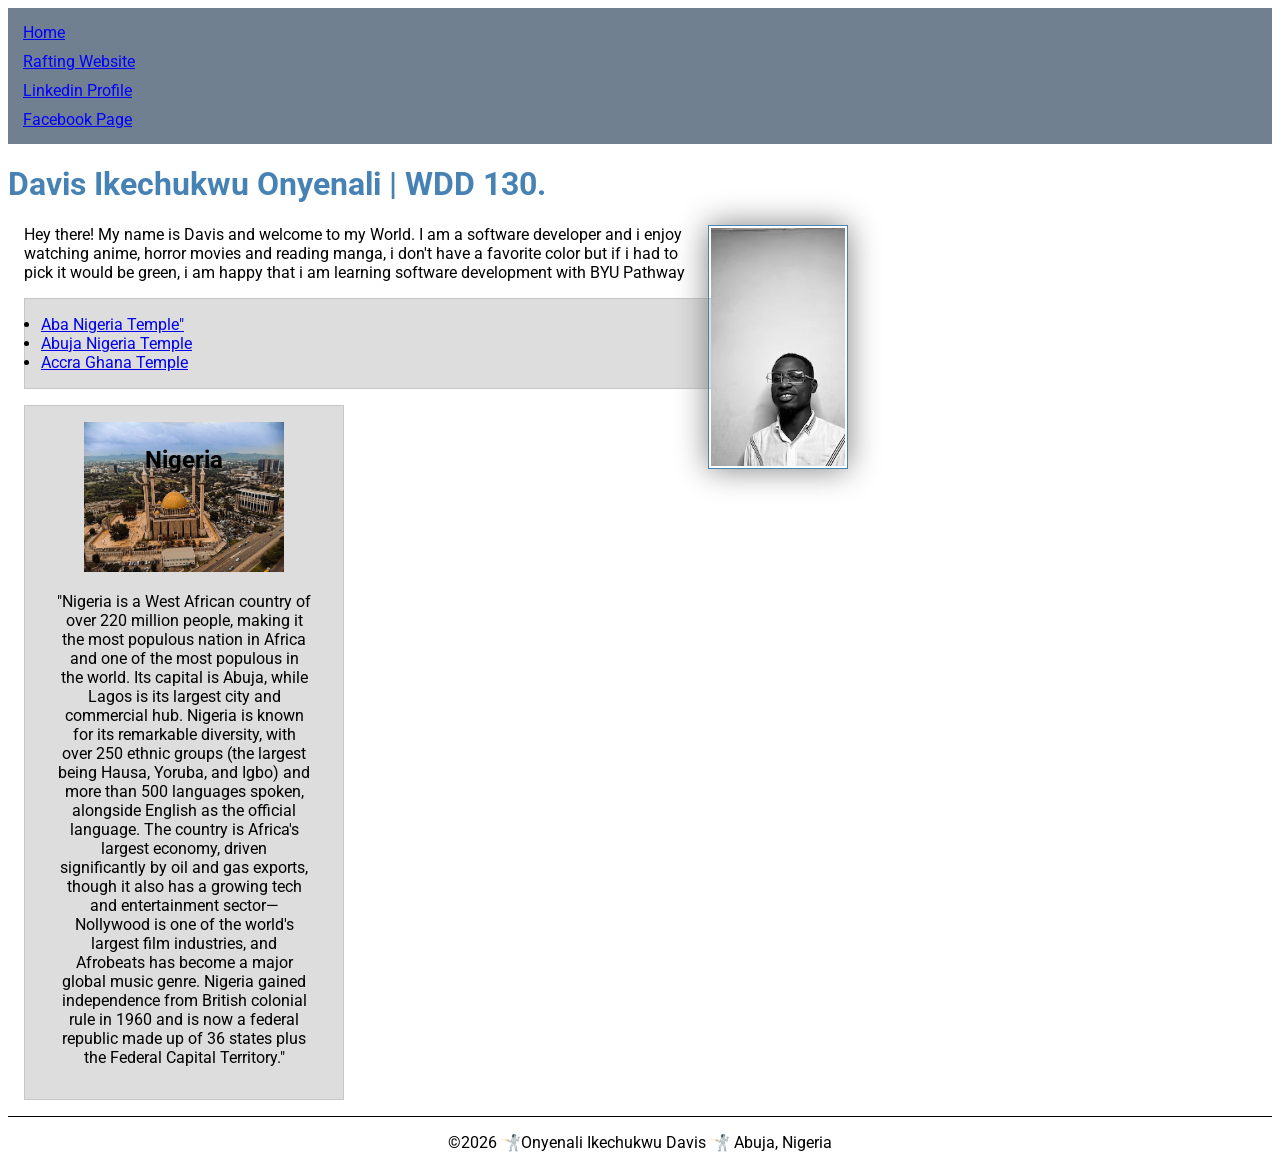
<file: index.html>
<!-- 16 July 2026-->
<!DOCTYPE html>
<html lang="en-US">

<head>
    <meta charset="UTF-8">
    <meta name="viewport" content="width=device-width, initial-scale=1.0">
    <title>Davis Ikechukwu Onyenali | WDD 130</title>
    <meta name="description" content="Davis Ikechukwu Onyenali's WDD 130 course home page">
    <meta name="author" content="Onyenali Ikechukwu Davis">
    <link rel="stylesheet" href="styles/styles.css">
    <link rel="preconnect" href="https://fonts.googleapis.com">
    <link rel="preconnect" href="https://fonts.gstatic.com" crossorigin>
    <link
      href="https://fonts.googleapis.com/css2?family=Roboto:ital,wght@0,100..900;1,100..900&display=swap"
      rel="stylesheet">
</head>

<body>
    <header>
        <nav>
            <a href="#">Home</a>
            <a href="wwr/"> Rafting Website</a>
            <a href="https://www.linkedin.com/in/davis-onyenali">Linkedin Profile</a>
            <a href="https://www.facebook.com/mann.daveo/">Facebook Page</a>
        </nav>
    </header>
    <main>
        <h1>Davis Ikechukwu Onyenali | WDD 130.</h1>
        <img src="images/profile.webp" alt="Davis Onyenali" width="200">
        <p>Hey there! My name is Davis and welcome to my World. I am a software developer and i
            enjoy watching anime, horror movies and reading manga, i don't have a favorite color but
            if i had to pick it would be green, i am happy that i am learning software development
            with BYU Pathway </p>
        <ul class="box" indent>
            <li><a href="https://www.churchofjesuschrist.org/temples/details/aba-nigeria-temple?lang=eng"
                  target="_blank">Aba Nigeria Temple"</a>
            </li>
            <li><a href="https://www.churchofjesuschrist.org/temples/details/abuja-nigeria-temple?lang=eng"
                  target="_blank">Abuja Nigeria Temple</a>
            </li>
            <li><a href="https://www.churchofjesuschrist.org/temples/details/accra-ghana-temple?lang=eng"
                  target="_blank">Accra Ghana Temple
                </a></li>
        </ul>
    </main>
    <aside class="box">
        <h2>Nigeria</h2>
        <img src="images/nigeria.webp" alt="Central Mosque of Nigeria">
        <p>"Nigeria is a West African country of over 220 million people, making it the most
            populous nation in Africa and one of the most populous in the world. Its capital is
            Abuja, while Lagos is
            its largest city and commercial hub. Nigeria is known for its remarkable diversity, with
            over 250
            ethnic groups (the largest being Hausa, Yoruba, and Igbo) and more than 500 languages
            spoken,
            alongside English as the official language. The country is Africa's largest economy,
            driven significantly by
            oil and gas exports, though it also has a growing tech and entertainment
            sector—Nollywood is one of
            the world's largest film industries, and Afrobeats has become a major global music
            genre. Nigeria
            gained independence from British colonial rule in 1960 and is now a federal republic
            made up of
            36 states plus the Federal Capital Territory." </p>
    </aside>
    <footer>
        <p> ©️2026 🤺Onyenali Ikechukwu Davis 🤺 Abuja, Nigeria</p>
    </footer>
</body>

</html>
</file>
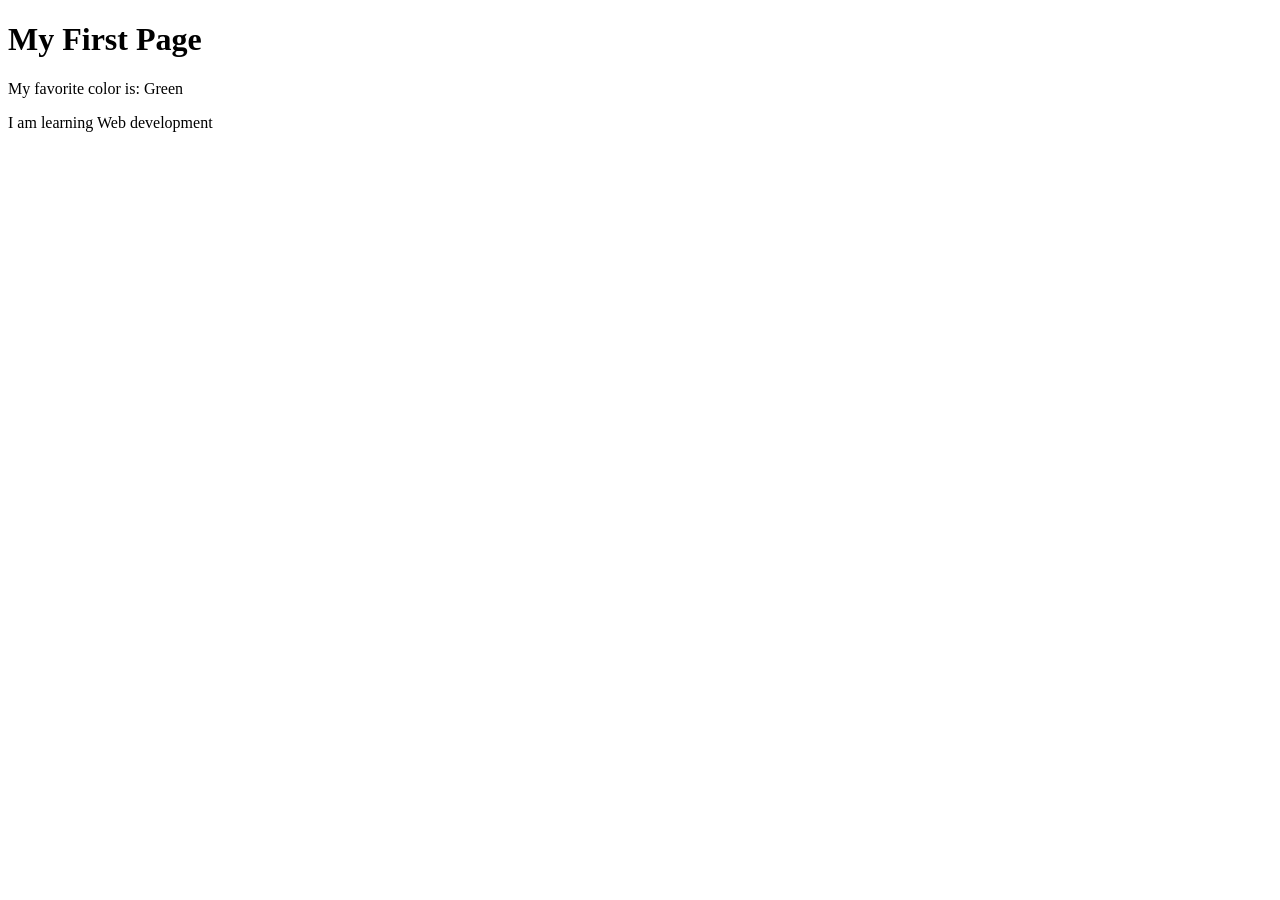
<file: week01/first-page.html>
<!DOCTYPE html>
<html lang="en">

<head>
    <meta charset="UTF-8">
    <meta name="viewport" content="width=device-width, initial-scale=1.0">
    <title>My First Page</title>
</head>

<body>
    <h1>My First Page</h1>
    <p>My favorite color is: Green </p>
    <p> I am learning Web development</p>
</body>

</html>
</file>
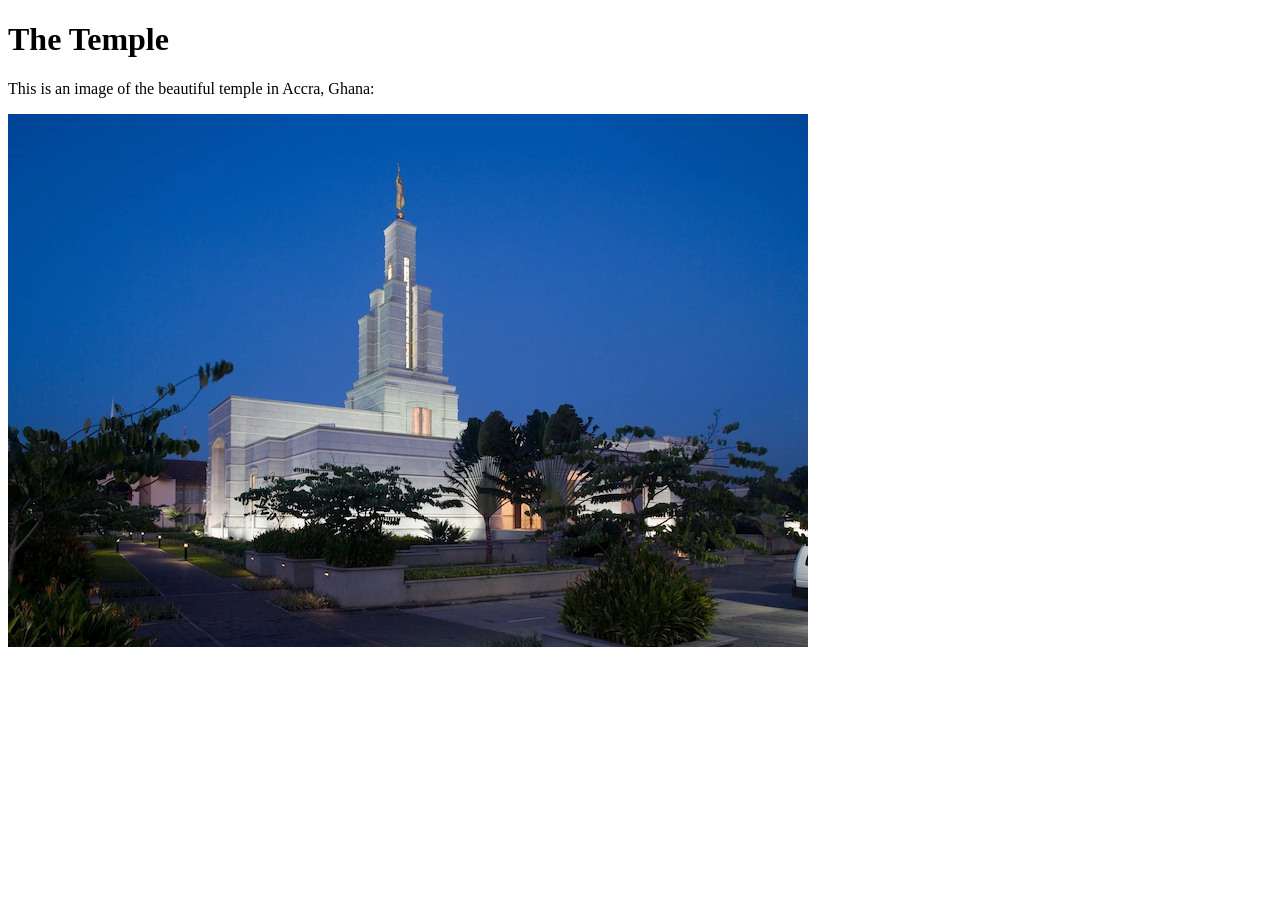
<file: week01/images.html>
<!DOCTYPE html>
<html lang="en">

<head>
    <meta charset="UTF-8">
    <meta name="viewport" content="width=device-width, initial-scale=1.0">
    <title>Temple Image</title>
</head>

<body>
    <h1>The Temple</h1>
    <p>This is an image of the beautiful temple in Accra, Ghana:</p>
    <img src="images/temple-small.webp" alt="The Accra Ghana Temple">

</body>

</html>
</file>
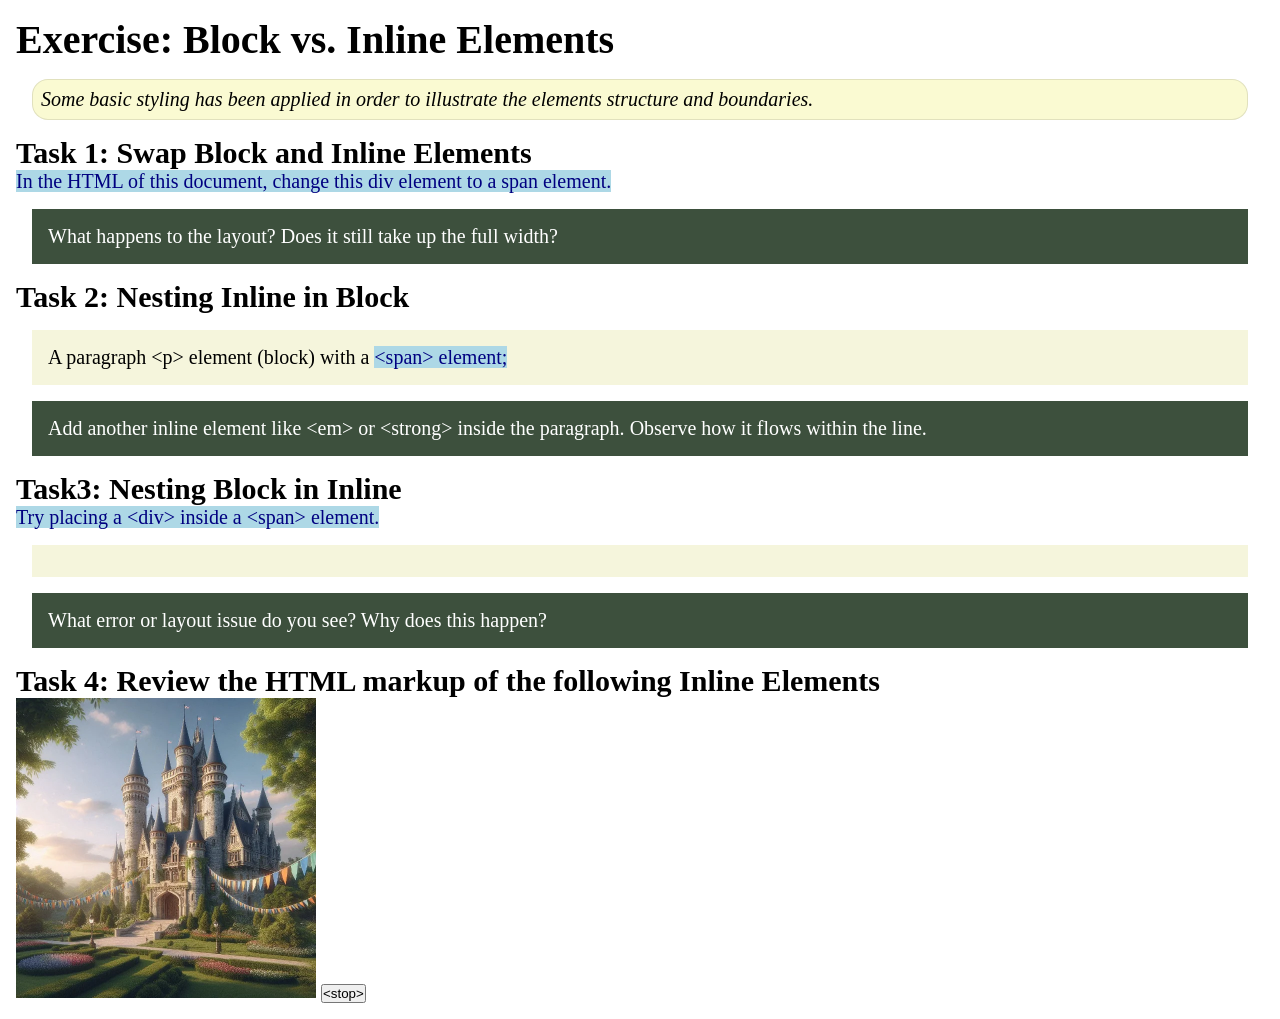
<file: week02/block-vs-inline.html>
<!DOCTYPE html>
<html lang="en">

<head>
    <meta charset="UTF-8">
    <meta name="viewport" content="width=device-width, initial-scale=1.0">
    <title>Exercise: Block vs. Inline Elements</title>
    <link rel="stylesheet" href="styles/block-vs-inline.css">
</head>

<body>
    <main>
        <h1>Exercise: Block vs. Inline Elements</h1>
        <p class="note">Some basic styling has been applied in order to illustrate the elements
            structure and
            boundaries.</p>

        <h2>Task 1: Swap Block and Inline Elements</h2>
        <span>In the HTML of this document, change this div element to a span element.</span>

        <p class="question">What happens to the layout? Does it still take up the full width?</p>

        <h2>Task 2: Nesting Inline in Block</h2>
        <p>A paragraph &lt;p&gt; element (block) with a <span>&lt;span&gt; element;</span></p>
        <p class="question">Add another inline element like &lt;em&gt; or &lt;strong&gt; inside the
            paragraph. <em></em>Observe
            how it flows within the line.</p>

        <h2>Task3: Nesting Block in Inline</h2>
        <span>Try placing a &lt;div&gt; inside a &lt;span&gt; element.<div></div></span>
        <p class="question">What error or layout issue do you see? Why does this happen?</p>


        <h2>Task 4: Review the HTML markup of the following Inline Elements</h2>
        <img src="images/castle.webp" alt="placeholder image (images are inline)" width="300"
          height="300">
        <a href="https://churchofjesuschrist.org"></a>
        <button type="button">&lt;stop&gt; </button>
    </main>
</body>

</html>
</file>
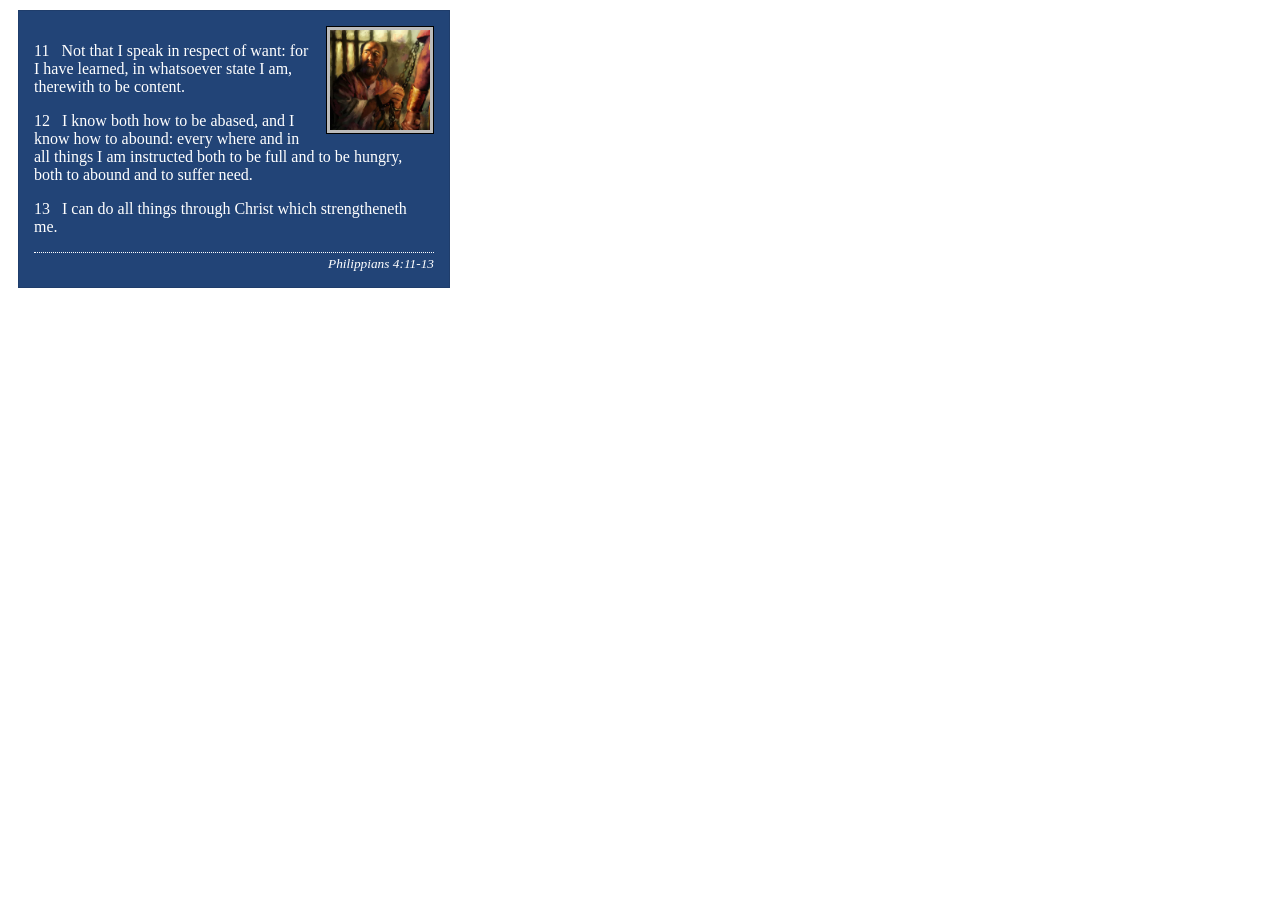
<file: week02/box-model-solution.html>
<!DOCTYPE html>
<html lang="en">
<head>
    <meta charset="UTF-8">
    <meta name="viewport" content="width=device-width, initial-scale=1.0">
    <title>Box Model Activity</title>
    <link rel="stylesheet" href="styles/box-model-solution.css">
</head>
<body>
    <main>
        <div class="callout">
            <img src="images/apostle-paul-imprisoned.webp" alt="Paul the Apostle - Imprisoned in Rome" width="200" height="200">
            <blockquote>
                <p>11 &nbsp; Not that I speak in respect of want: for I have learned, in whatsoever state I am, therewith to be content.</p>
                <p>12 &nbsp; I know both how to be abased, and I know how to abound: every where and in all things I am instructed both to be full and to be hungry, both to abound and to suffer need.</p>
                <p>13 &nbsp; I can do all things through Christ which strengtheneth me.</p>
            </blockquote>
            <cite>Philippians 4:11-13</cite>
        </div>
    </main>
</body>
</html>
</file>
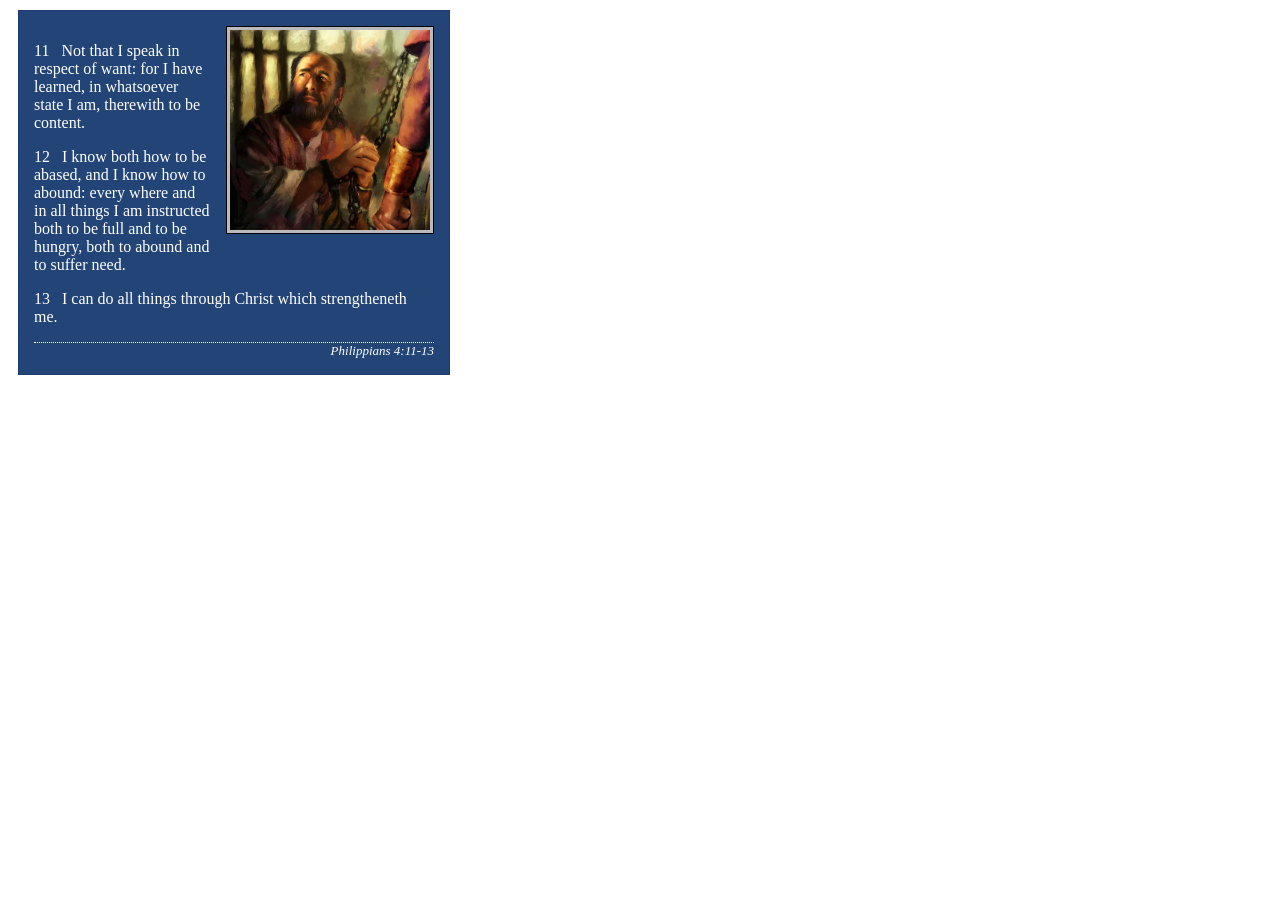
<file: week02/box-model.html>
<!DOCTYPE html>
<html lang="en">

<head>
    <link rel="stylesheet" href="styles/box-model.css">
    <meta charset="UTF-8">
    <meta name="viewport" content="width=device-width, initial-scale=1.0">
    <title>Box Model Activity</title>
</head>

<body>
    <main>
        <div class="callout">
            <img src="images/apostle-paul-imprisoned.webp"
              alt="Paul the Apostle - Imprisoned in Rome" width="200" height="200">
            <blockquote>
                <p>11 &nbsp; Not that I speak in respect of want: for I have learned, in whatsoever
                    state I am, therewith to be content.</p>
                <p>12 &nbsp; I know both how to be abased, and I know how to abound: every where and
                    in all things I am instructed both to be full and to be hungry, both to abound
                    and to suffer need.</p>
                <p>13 &nbsp; I can do all things through Christ which strengtheneth me.</p>
            </blockquote>
            <cite>Philippians 4:11-13</cite>
        </div>
    </main>
</body>

</html>
</file>
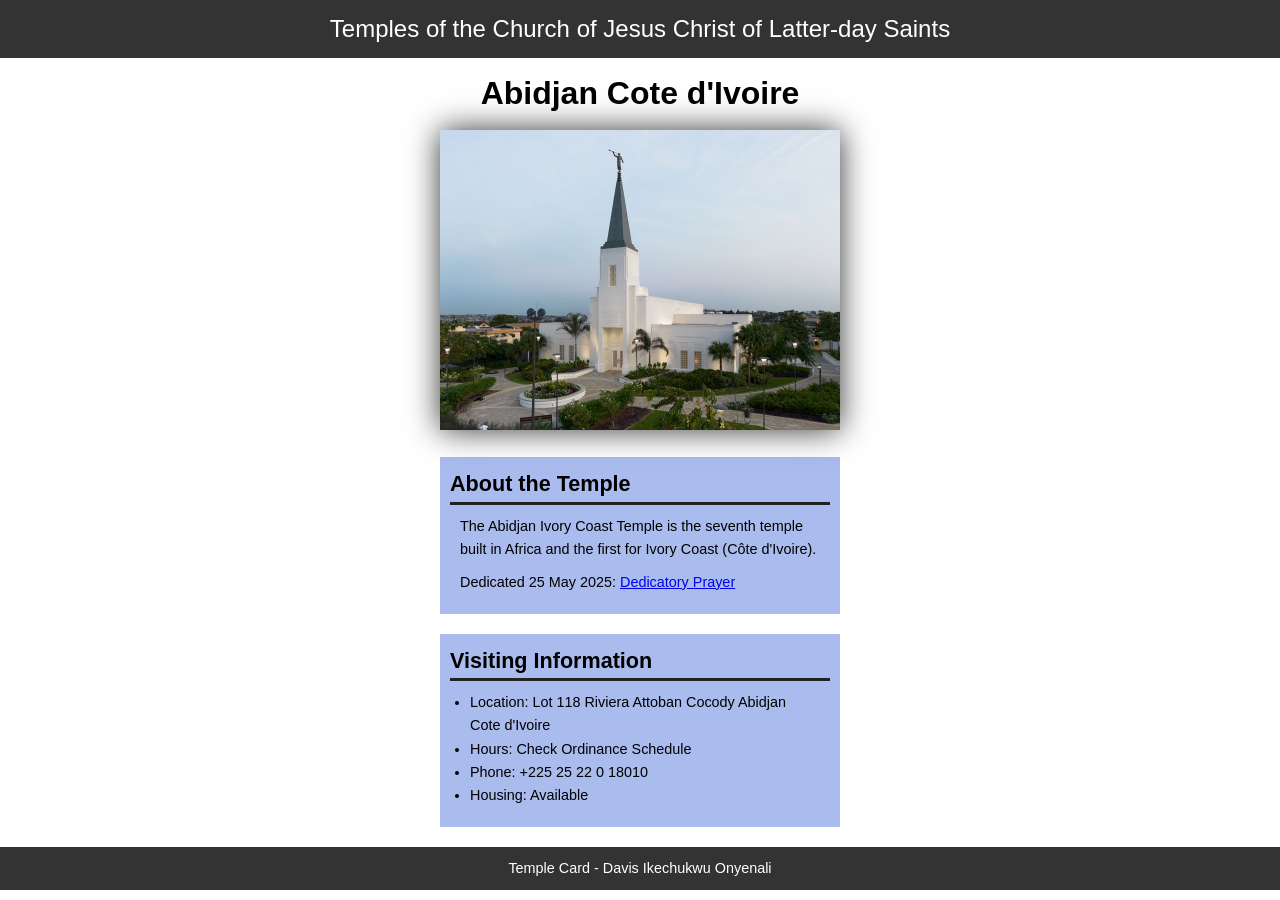
<file: week02/temple.html>
<!DOCTYPE html>
<html lang="en">

<head>
    <meta charset="UTF-8">
    <meta name="viewport" content="width=device-width, initial-scale=1.0">
    <title>Temple Card - Abidjan Cote d'Ivoire</title>
    <link rel="stylesheet" href="./styles/temple.css">
</head>

<body>
    <header>
        <p>Temples of the Church of Jesus Christ of Latter-day Saints</p>
    </header>
    <main>
        <h1>Abidjan Cote d'Ivoire</h1>
        <picture>
            <img src="images/abidjan-ivory-coast.jpeg" alt="Abidjan Cote d'Ivoire Temple">
        </picture>
        <section>
            <h2>About the Temple</h2>
            <p>The Abidjan Ivory Coast Temple is the seventh temple built in Africa and the first
                for Ivory Coast (Côte
                d'Ivoire).</p>
            <p>Dedicated 25 May 2025: <a
                  href="https://www.churchofjesuschrist.org/temples/dedicatory-prayer/abidjan-ivory-coast-temple/2025-05-25?lang=eng"
                  target="_blank" rel="noopener noreferrer">Dedicatory Prayer</a></p>
        </section>
        <section>
            <h2>Visiting Information</h2>
            <ul>
                <li>Location: Lot 118 Riviera Attoban Cocody Abidjan Cote d'Ivoire</li>
                <li>Hours: Check Ordinance Schedule</li>
                <li>Phone: +225 25 22 0 18010</li>
                <li>Housing: Available</li>
            </ul>
        </section>
    </main>
    <footer>
        <p>Temple Card - Davis Ikechukwu Onyenali </p>
    </footer>
</body>

</html>
</file>
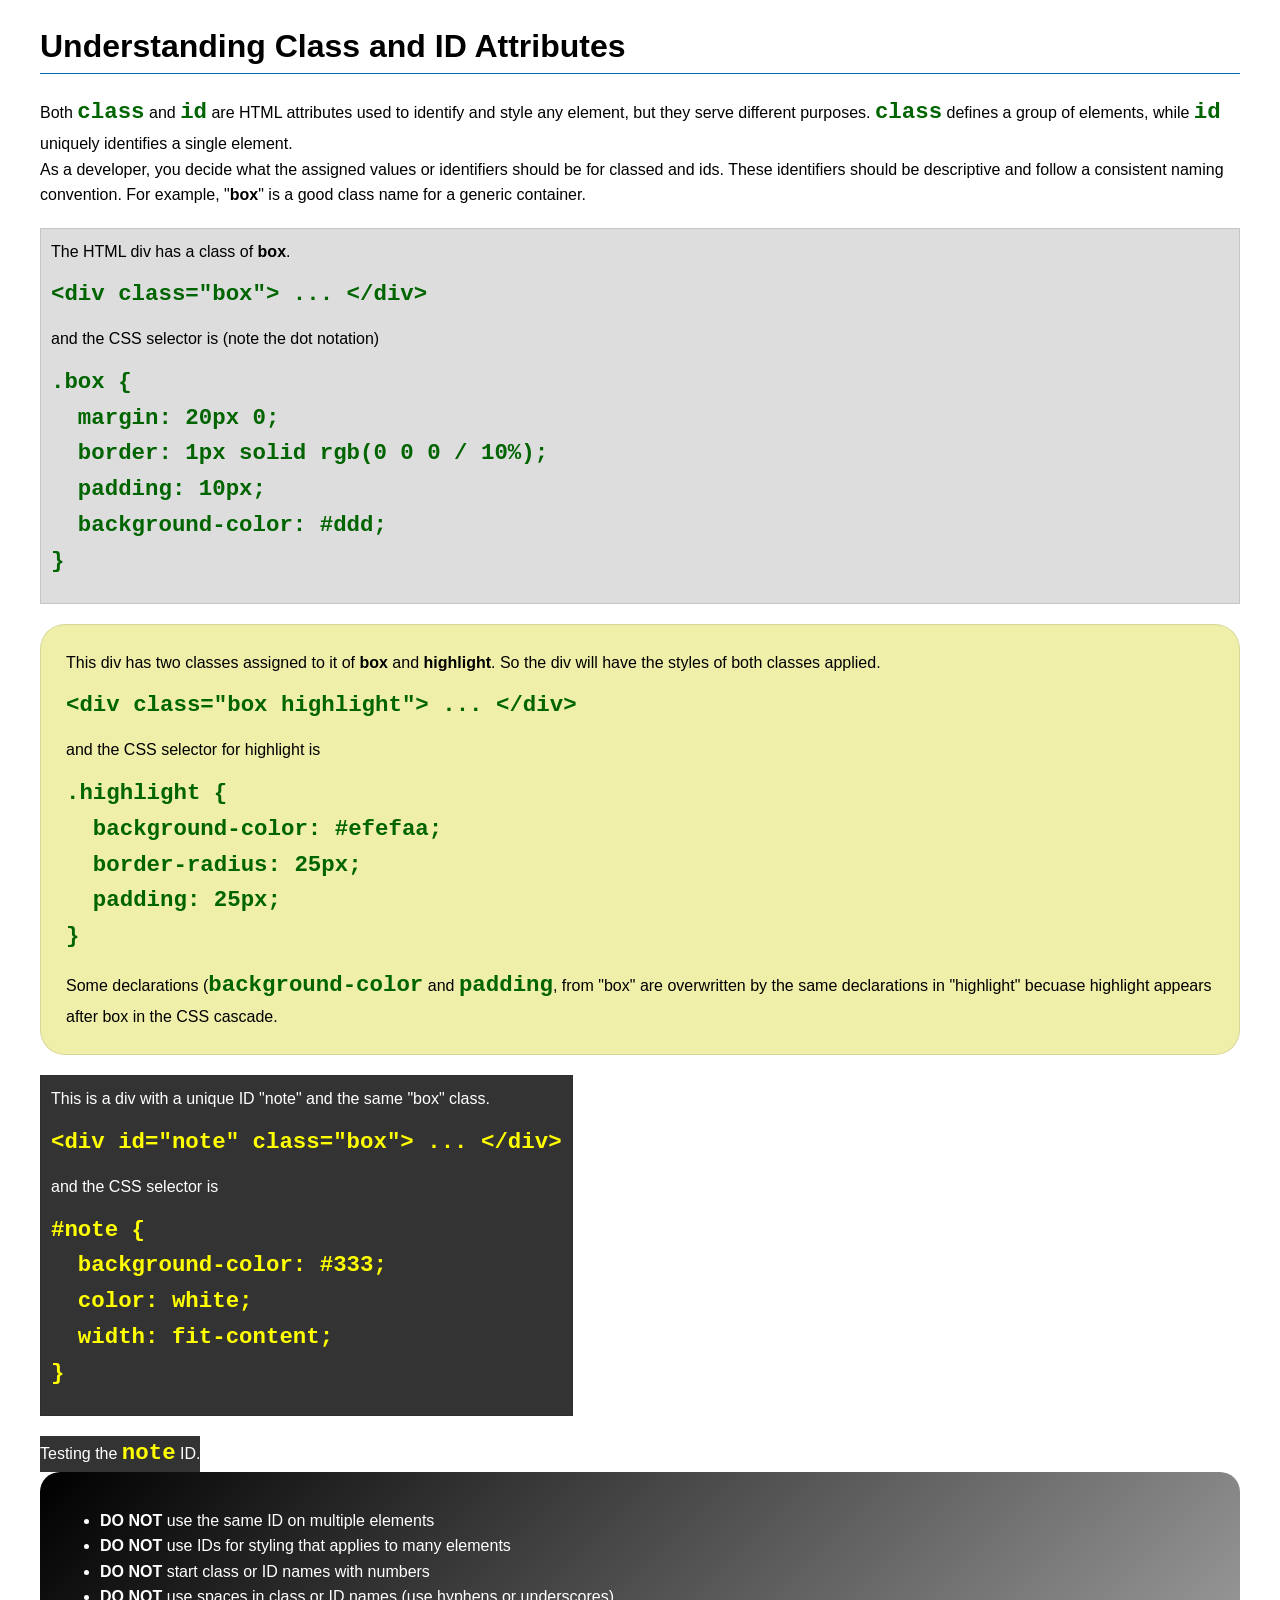
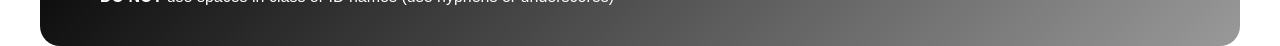
<file: week03/class-and-id.html>
<!DOCTYPE html>
<html lang="en">

<head>
    <meta charset="UTF-8">
    <meta name="viewport" content="width=device-width, initial-scale=1.0">
    <title>Class vs ID Attributes</title>
    <link rel="stylesheet" href="styles/class-and-id.css">
</head>

<body>
    <h1>Understanding Class and ID Attributes</h1>
    <p>Both <code>class</code> and <code>id</code> are HTML attributes used to identify and style any element, but they
        serve different purposes. <code>class</code> defines a group of elements, while <code>id</code> uniquely
        identifies a single element.</p>
    <p>As a developer, you decide what the assigned values or identifiers should be for classed and ids. These
        identifiers should be
        descriptive and follow a consistent naming convention. For example, "<strong>box</strong>" is a good class name
        for a generic container.</p>
    <div class="box">
        <p>The HTML div has a class of <strong>box</strong>.</p>
        <pre><code class="html">&lt;div class="box"&gt; ... &lt;/div&gt;</code></pre>
        and the CSS selector is (note the dot notation)
        <pre><code class="css">.box {
  margin: 20px 0;
  border: 1px solid rgb(0 0 0 / 10%);
  padding: 10px;
  background-color: #ddd; 
}</code></pre>
    </div>

    <div class="box highlight">
        <p>This div has two classes assigned to it of <strong>box</strong> and <strong>highlight</strong>. So the div
            will have the styles of both classes applied.</p>
        <pre><code class="html">&lt;div class="box highlight"&gt; ... &lt;/div&gt;</code></pre>
        and the CSS selector for highlight is
        <pre><code class="css">.highlight {
  background-color: #efefaa;
  border-radius: 25px;
  padding: 25px;
}</code></pre>
<p>Some declarations (<code>background-color</code> and <code>padding</code>, from "box" are overwritten by the same declarations in "highlight" becuase highlight appears after box in the CSS cascade.</p>
    </div>

    <div id="note" class="box">
        <p>This is a div with a unique ID "note" and the same "box" class.</p>
        <pre><code class="html">&lt;div id="note" class="box"&gt; ... &lt;/div&gt;</code></pre>
        and the CSS selector is
        <pre><code class="css">#note {
  background-color: #333;
  color: white;
  width: fit-content;
}</code></pre>
    </div>

    <div id="note">
        <p>Testing the <code>note</code> ID.</p>
    </div>

    <section id="best-practice">
        <ul>
            <li><strong>DO NOT</strong> use the same ID on multiple elements</li>
            <li><strong>DO NOT</strong> use IDs for styling that applies to many elements</li>
            <li><strong>DO NOT</strong> start class or ID names with numbers</li>
            <li><strong>DO NOT</strong> use spaces in class or ID names (use hyphens or underscores)</li>
        </ul>
    </section>




</body>

</html>
</file>
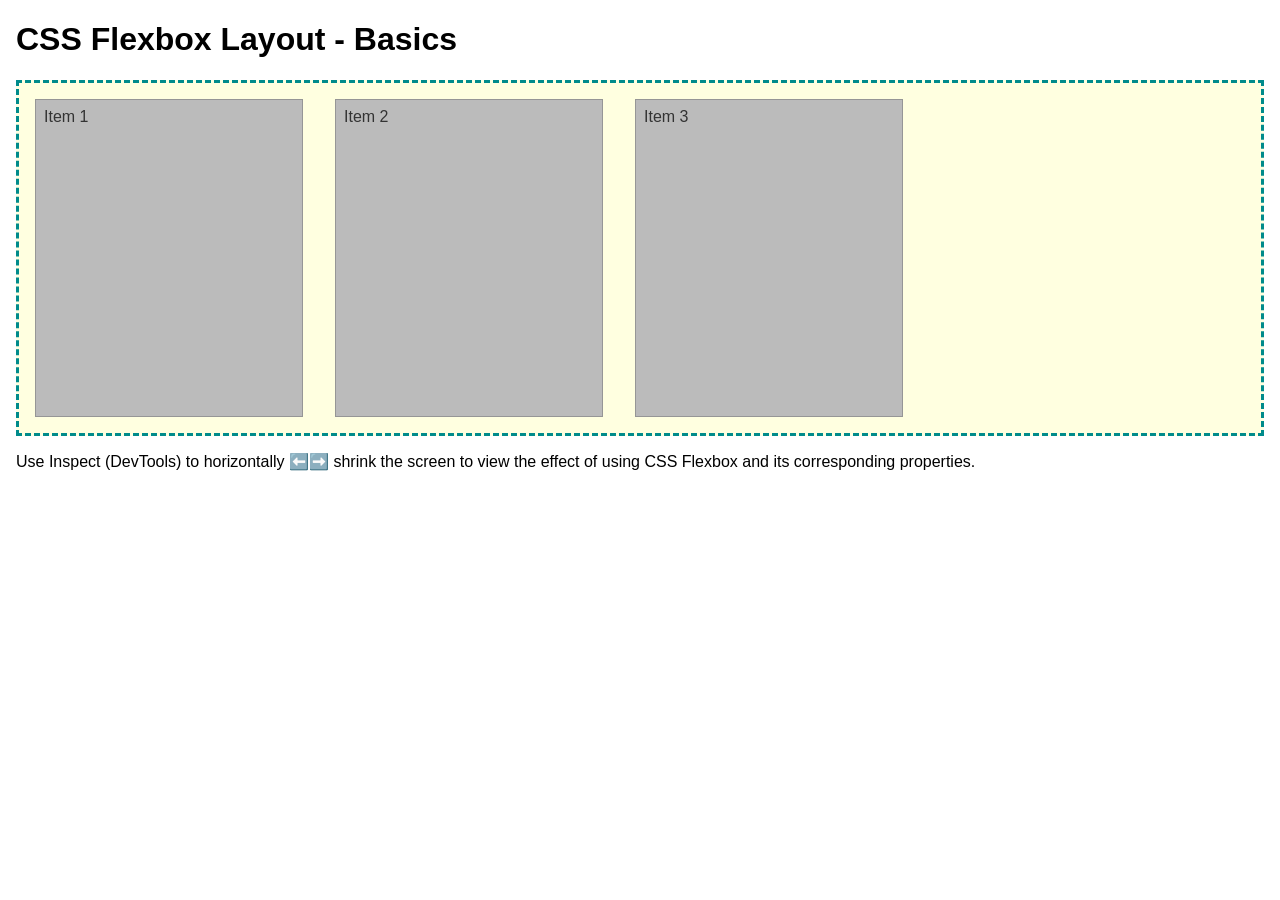
<file: week04/flexbox-layout.html>
<!DOCTYPE html>
<html lang="en">
<head>
    <meta charset="UTF-8">
    <meta name="viewport" content="width=device-width, initial-scale=1.0">
    <title>CSS Flexbox Layout - Basics</title>
    <link rel="stylesheet" href="styles/flexbox.css">
</head>
<body>
    <main>
        <h1>CSS Flexbox Layout - Basics</h1>
        <div class="flex-container">
            <div class="flex-item item1">Item 1</div>
            <div class="flex-item item2">Item 2</div>
            <div class="flex-item item3">Item 3</div>
        </div>
        <p>Use Inspect (DevTools) to horizontally ⬅️➡️ shrink the screen to view the effect of using CSS Flexbox and its corresponding properties.</p>
    </main>
</body>
</html>
</file>
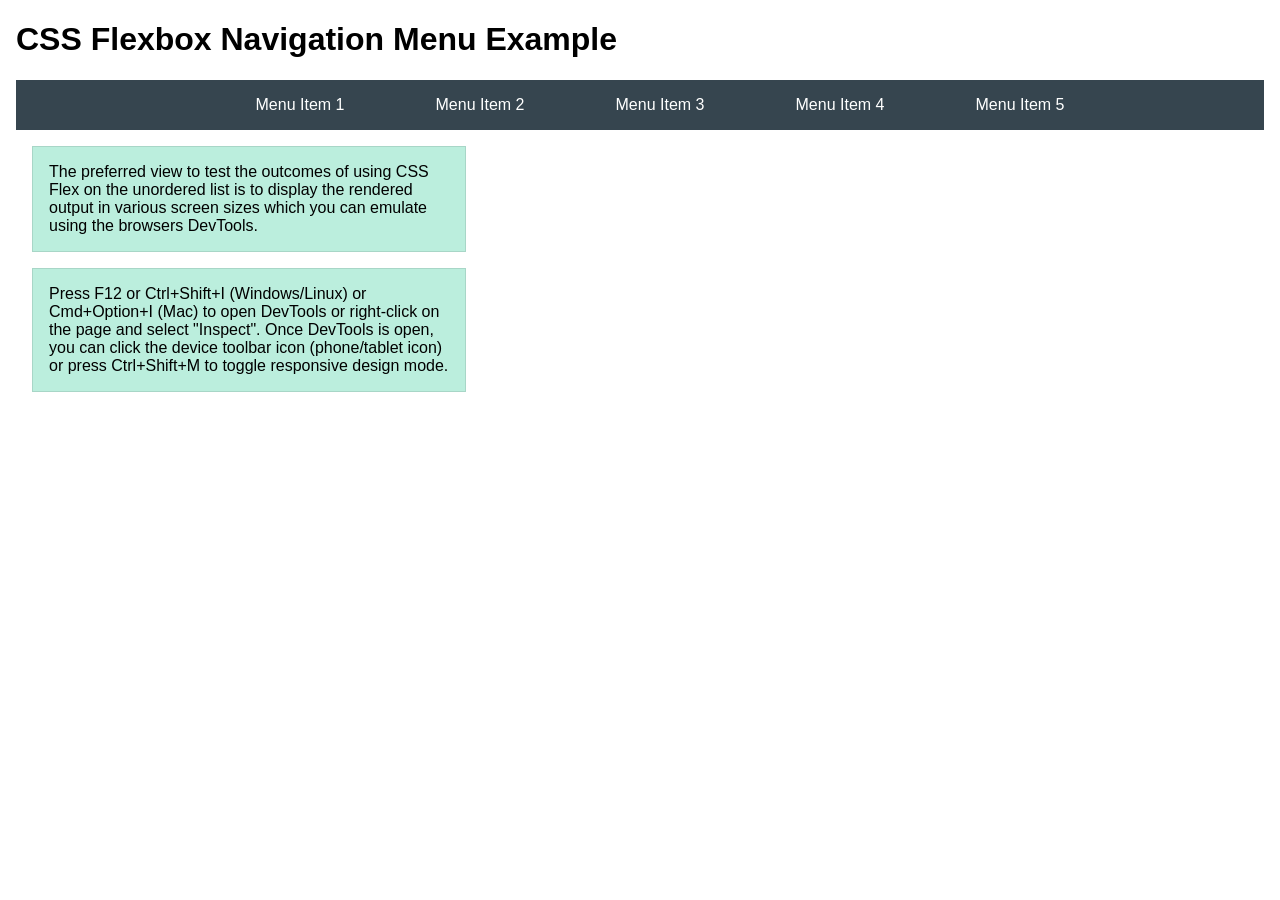
<file: week04/flexbox-menu.html>
<!DOCTYPE html>
<html lang="en">
<head>
    <meta charset="UTF-8">
    <meta name="viewport" content="width=device-width, initial-scale=1.0">
    <title>CSS Flexbox - Navigation Menu</title>
    <link rel="stylesheet" href="styles/flexbox-menu.css">
</head>
<body>
    <main>
        <h1>CSS Flexbox Navigation Menu Example</h1>
        <nav>
            <ul>
                <li><a href="#">Menu Item 1</a></li>
                <li><a href="#">Menu Item 2</a></li>
                <li><a href="#">Menu Item 3</a></li>
                <li><a href="#">Menu Item 4</a></li>
                <li><a href="#">Menu Item 5</a></li>
            </ul>
        </nav>
        <p>The preferred view to test the outcomes of using CSS Flex on the unordered list is to display the rendered output in various screen sizes which you can emulate using the browsers DevTools.</p>

        <p>Press F12 or Ctrl+Shift+I (Windows/Linux) or Cmd+Option+I (Mac) to open DevTools or right-click on the page and select "Inspect". Once DevTools is open, you can click the device toolbar icon (phone/tablet icon) or press Ctrl+Shift+M to toggle responsive design mode.</p>

                      
        
    </main>
</body>
</html>
</file>
<file: styles/styles.css>
* {
    margin: 1;
    padding: 0;
    box-sizing: border-box;
}

body {
    font-size: 16px;
    font-family: Roboto, Arial, sans-serif;
}

nav {
    background-color: slategray;
    padding: 10px;
}

nav a {
    color: blue;
    padding: 5px;
    display: block;
}

h1 {
    color: steelblue;
}

main {
    max-width: 840px;
}

main img {
    width: 140px;
    height: auto;
    border: 1px solid steelblue;
    padding: 2px;
    box-shadow: 0 0 30px gray;
    float: right;
    margin: 0 0 1rem 1rem;
}

p {
    margin: 1rem;
    padding: 0;
}

aside {
    width: 20em;
    text-align: center;
    position: relative;
}

aside h2 {
    position: absolute;
    top: 20px;
    left: 120px;
}

aside img {
    width: 200px;
    height: auto;
}

footer {
    margin-top: 15px;
    border-top: 1px solid #000;
    text-align: center;
}

/* Class Selectors */
.box {
    margin: 1rem;
    border: 1px solid rgb(0 0 0 / 10%);
    padding: 1rem;
    background-color: #ddd;
    color: #000;
}

.indent {
    padding-left: 2rem;
}
</file>
<file: week02/styles/block-vs-inline.css>
* {
    margin: 0;
    padding: 0;
}

body {
    font-size: 20px;
    margin: 1rem;
}

p,
div {
    background-color: beige;
    margin: 1rem;
    padding: 1rem;
}

span {
    color: navy;
    background-color: lightblue;
}

code {
    margin: 0;
    padding: 0;
    color: green;
    font-size: 1.2rem;
}

.note {
    font-style: italic;
    background-color: lightgoldenrodyellow;
    border-radius: 1rem;
    border: 1px solid rgb(0 0 0 / 10%);
    margin: 1rem;
    padding: .5rem;
}

.question {
    background-color: #3d503d;
    color: #fff;
}
</file>
<file: week02/styles/box-model-solution.css>
.callout {
    max-width: 400px;
    margin: 10px;
    border: 1px solid rgba(0, 0, 0, .1);
    padding: 15px;
    background-color: #247;
    color: #fff;
}

.callout img {
    float: right;
    margin: 0 0 10px 15px;
    border: 1px solid #000;
    padding: 3px;
    background-color: #bbb;
    width: 100px;
    height: auto;

}

blockquote {
    margin: 0;
}

cite {
    display: block;
    border-top: 1px dotted #fff;
    padding-top: 3px;
    text-align: right;
    font-size: smaller;
}
</file>
<file: week02/styles/box-model.css>
.callout {
    max-width: 400px;
    margin: 10px;
    border: 1px solid rgb(0 0 0/0.1);
    padding: 15px;
    background-color: #247;
    color: #fff;
}

.callout img {
    float: right;
    margin: 0 0 10px 15px;
    border: 1px solid #000;
    padding: 3px;
    background-color: #bbb;
    width: 15 0px;
    height: auto;

}

blockquote {
    margin: 0;
}

cite {
    display: block;
    border-top: 1px dotted #fff;
    text-align: right;
    font-size: small;
}
</file>
<file: week02/styles/temple.css>
* {
    margin: 0;
    padding: 0;
}

body {
    font-family: Arial, sans-serif;
    line-height: 1.6;
}

header,
footer {
    background-color: #333;
    color: #fff;
    padding: 10px;
    text-align: center;
    font-size: 1.5rem;
}

main {
    width: 400px;
    margin: 0 auto;
}

h1 {
    margin: 10px;
    text-align: center;
}

h2 {
    border-bottom: 3px solid #222;
}

img {
    width: 400px;
    height: auto;
    box-shadow: 0 0 30px #333;
}

section {
    margin: 20px 0;
    border: 1px solid rgb(0 0 0 / 10px);
    padding: 10px;
    background-color: #abe;
    font-size: .9rem;
}

section p {
    margin: 10px;
}

ul {
    margin: 10px 20px;
}

footer {
    font-size: .9rem;
}
</file>
<file: week03/styles/class-and-id.css>
body {
    font-family: Arial, sans-serif;
    line-height: 1.6;
    margin: 0;
    padding: 0 40px;
}

h1 {
    border-bottom: 1px solid rgb(0 110 182);
    padding-bottom: 0;
}



p {
    margin: 0;
}

code {
    color: darkgreen;
    font-weight: 700;
    font-size: 1.4rem;
}

/* Class examples - can be reused */

.box {
    margin: 20px 0;
    border: 1px solid rgb(0 0 0 / 10%);
    padding: 10px;
    background-color: #ddd; /* this is shorthand for #dddddd */
}

.highlight {
    background-color: #efefaa;
    border-radius: 25px;
    padding: 25px;
}

/* ID examples - should be unique */

#note {
    background-color: #333;
    color: white;
    width: fit-content;
}

#note code {
    color: yellow;
}

#best-practice {
    background: linear-gradient(135deg, #000 0%, #999 100%);
    color: white;
    border-radius: 20px;
    padding: 20px
}
</file>
<file: week04/styles/flexbox.css>
body {
    font-family: Helvetica, Arial, sans-serif;
    margin: 1rem;
}

.flex-container {
    border: 3px dashed darkcyan;
    background-color: lightyellow;
    display: flex;
    flex-wrap: wrap;
}

.flex-item {
    width: 250px;
    margin: 1rem;
    border: 1px solid rgb(0 0 0 / 20%);
    padding: 0.5rem;
    background-color: #bbb;
    color: #333;
}

.item1 {
    min-height: 100px;
}

.item2 {
    min-height: 200px;
}

.item3 {
    min-height: 300px;
}
</file>
<file: week04/styles/flexbox-menu.css>
body {
    font-family: Helvetica, Arial, sans-serif;
    margin: 1rem;
}

nav {
    background-color: #36454f;
}

nav ul {
    list-style-type: none;
    display: flex;
    flex-wrap: wrap;
    max-width: 900px;
    margin: 0 auto;
    justify-content: space-around;
    align-items: center;
}

nav a {
    display: block;
    color: #fff;
    text-align: center;
    padding: 1rem;
    text-decoration: none;
}

p {
    margin: 1rem;
    border: 1px solid rgb(0 0 0 / 10%);
    padding: 1rem;
    background-color: #bed;
    max-width: 400px;
}

#devtools-btn {
    background-color: #36454f;
    color: white;
    border: none;
    padding: 12px 24px;
    margin: 1rem;
    font-size: 16px;
    font-family: Helvetica, Arial, sans-serif;
    border-radius: 4px;
    cursor: pointer;
    transition: background-color 0.3s ease;
}

#devtools-btn:hover {
    background-color: #4a5a6a;
}

#devtools-btn:active {
    background-color: #2a3a4a;
}
</file>
